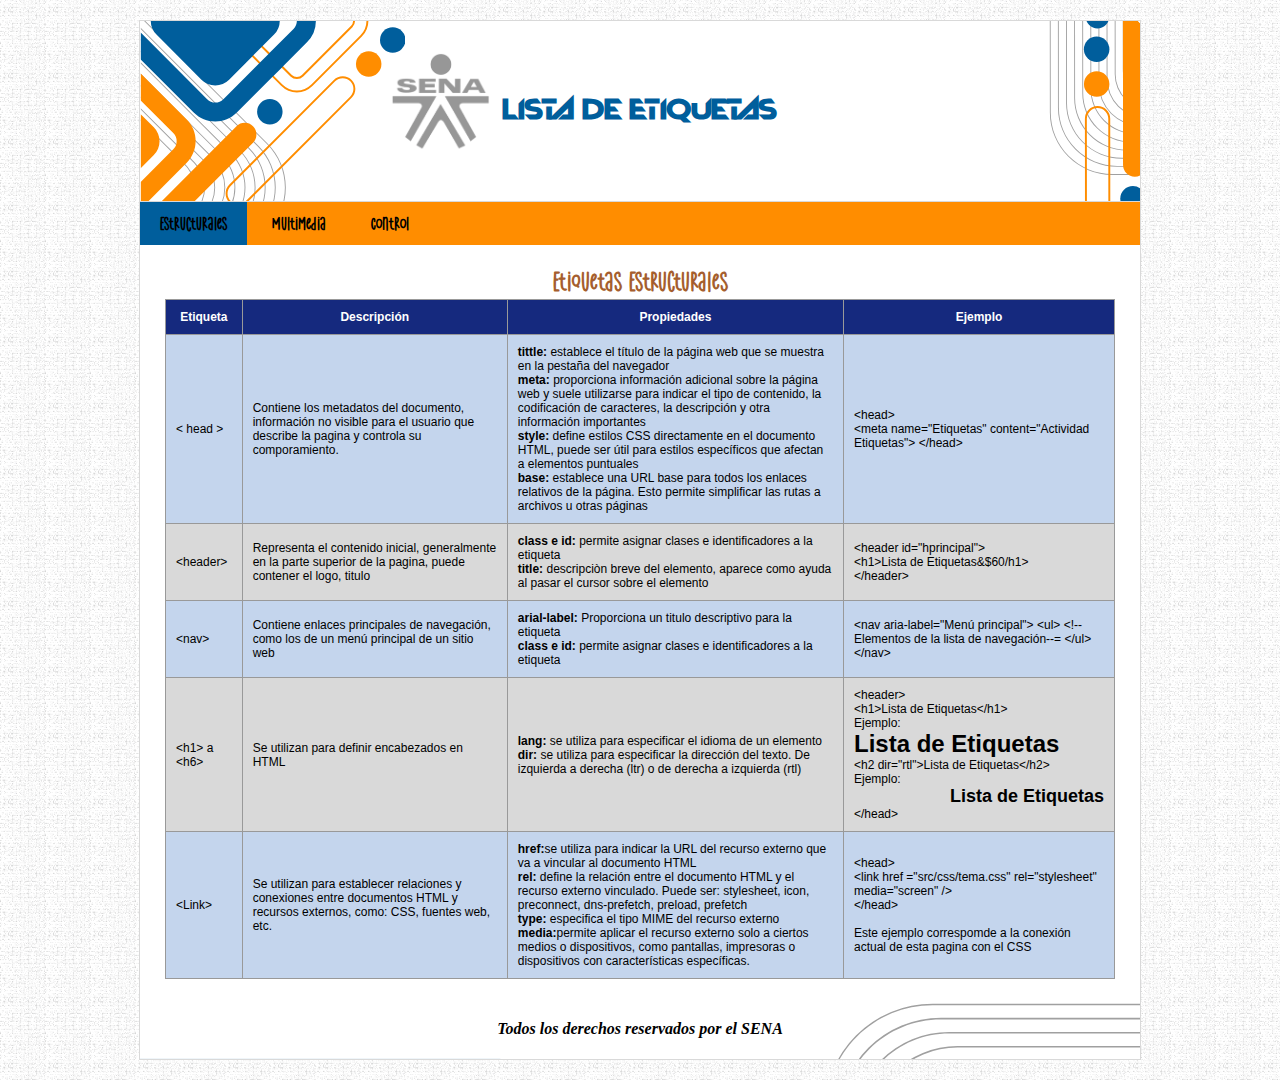
<file: Index.html>
<!DOCTYPE html>
<html lang="es">
<head>
    <meta charset="UTF-8">
    <meta name="Etiquetas" content="Actividad Etiquetas">
    <meta name="Author" content="Adriana Barrios">
    <link href ="src/css/tema.css" rel="stylesheet" media="screen" />
    <title>Lista de Etiquetas</title>
</head>
<body>
    <main>    
        <header id="hprincipal">
            <div class="logo"></div>
            <h1>Lista de Etiquetas</h1>
        </header>
        
        <nav class="menu">
            <ul>
                <li><a class="activo" href="Index.html">Estructurales</a></li>
                <li><a href="Multimedia.html">Multimedia</a></li>
                <li><a href="Control.html">Control</a></li>           
            </ul>
        </nav>
        
        <div id="contenedor_principal">
            <!--Estructura de la tabla-->
            <table>
                <caption>Etiquetas Estructurales</caption>
                <thead> <!--Encabezado de la tabla-->
                    <tr>
                        <th>Etiqueta</th><!--Columna de la tabla en la tabla-->
                        <th>Descripción</th>
                        <th>Propiedades</th>
                        <th>Ejemplo</th>
                    </tr>
                </thead>
                <tbody><!--Cuerpo de la tabla-->
                    <tr>
                        <td>&#60 head > </td>
                        <td>Contiene los metadatos del documento, información no visible para el usuario
                            que describe la pagina y controla su comporamiento. </td>
                        <td><b>tittle:</b> establece el título de la página web que se muestra en la pestaña del navegador<br>
                            <b>meta:</b> proporciona información adicional sobre la página web y suele utilizarse para indicar el tipo de contenido, la codificación de caracteres, la descripción y otra información importantes<br>
                            <b>style:</b> define estilos CSS directamente en el documento HTML, puede ser útil para estilos específicos que afectan a elementos puntuales<br>
                            <b>base:</b> establece una URL base para todos los enlaces relativos de la página. Esto permite simplificar las rutas a archivos u otras páginas<br>
                        </td>
                        <td> &#60head> <br>
                            &#60meta name="Etiquetas" content="Actividad Etiquetas">
                            &#60/head> <br> 
                        </td>
                    </tr>
                    <tr>
                        <td>&#60header> </td>
                        <td>Representa el contenido inicial, generalmente en la parte superior de la pagina,
                            puede contener el logo, titulo </td>
                        <td><b>class e id:</b> permite asignar clases e identificadores a la etiqueta<br>
                            <b>title:</b> descripciòn breve del elemento, aparece como ayuda al pasar el cursor sobre el elemento</td>
                        <td>&#60header id="hprincipal"> <br>
                            &#60h1>Lista de Etiquetas&$60/h1> <br>
                            &#60/header> 
                        </td>
                    </tr>
                    <tr>
                        <td>&#60nav> </td>
                        <td>Contiene enlaces principales de navegación, como los de un menú principal de un sitio web</td>
                        <td><b>arial-label:</b> Proporciona un titulo descriptivo para la etiqueta<br>
                            <b>class e id:</b> permite asignar clases e identificadores a la etiqueta</td>
                        <td>&#60nav aria-label="Menú principal">
                            &#60ul> &#60!-- Elementos de la lista de navegación--&#61
                            &#60/ul>
                            &#60/nav></td>
                    </tr>
                    <tr>
                        <td>&#60h1> a &#60h6></td>
                        <td>Se utilizan para definir encabezados en HTML </td>
                        <td><b>lang:</b> se utiliza para especificar el idioma de un elemento <br>
                            <b>dir:</b> se utiliza para especificar la dirección del texto. De izquierda a derecha (ltr) o de derecha a izquierda (rtl)  </td>
                        <td> &#60header> <br>
                            &#60h1>Lista de Etiquetas&#60/h1><br>
                            Ejemplo: <h1>Lista de Etiquetas</h1>
                            &#60h2 dir="rtl">Lista de Etiquetas&#60/h2><br>
                            Ejemplo: <h2 dir="rtl">Lista de Etiquetas</h2>
                            &#60/head> <br> 
                        </td>
                    </tr>
                    <tr>
                        <td>&#60Link></td>
                        <td>Se utilizan para establecer relaciones y conexiones entre documentos HTML y recursos externos, como: CSS, fuentes web, etc. </td>
                        <td><b>href:</b>se utiliza para indicar la URL del recurso externo que va a vincular al documento HTML<br>
                            <b>rel:</b> define la relación entre el documento HTML y el recurso externo vinculado. Puede ser: stylesheet, icon, preconnect, dns-prefetch, preload, prefetch <br>
                            <b>type:</b> especifica el tipo MIME del recurso externo <br>
                            <b>media:</b>permite aplicar el recurso externo solo a ciertos medios o dispositivos, como pantallas, impresoras o dispositivos con características específicas.
                        </td>
                        <td> &#60head> <br>
                            &#60link href ="src/css/tema.css" rel="stylesheet" media="screen" /> <br> 
                            &#60/head> <br><br>
                            Este ejemplo correspomde a la conexión actual de esta pagina con el CSS
                        </td>
                    </tr>
                </tbody>
            </table>
        </div>
    
        <footer id="fprincipal">
            <div class="small"> Todos los derechos reservados por el SENA</div>
        </footer>
    </main>
</body>
</html>
</file>
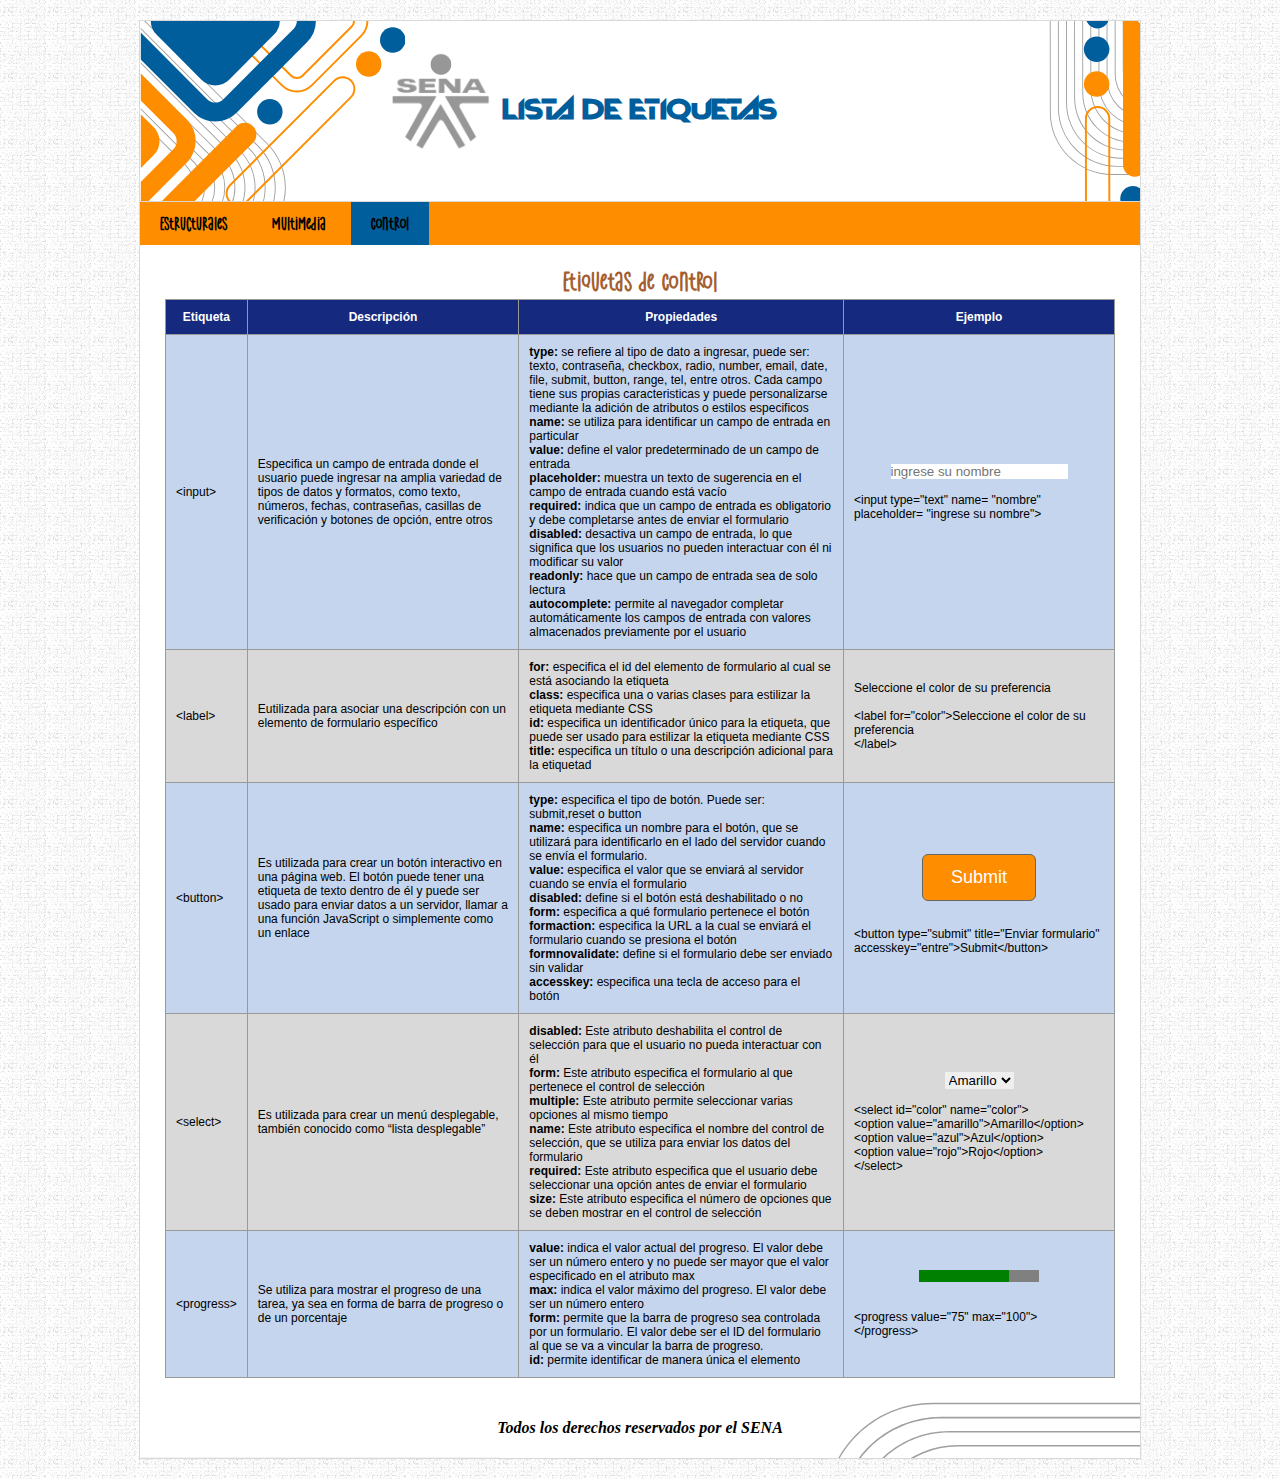
<file: Control.html>
<!DOCTYPE html>
<html lang="es">
<head>
    <meta charset="UTF-8">
    <meta name="Etiquetas" content="Actividad Etiquetas">
    <meta name="Author" content="Adriana Barrios">
    <link href ="src/css/tema.css" rel="stylesheet" media="screen" />
    <title>Lista de Etiquetas</title>
</head>
<body>
    <main>    
        <header id="hprincipal">
            <div class="logo"></div>
            <h1>Lista de Etiquetas</h1>
        </header>
        
        <nav class="menu">
            <ul>
                <li><a href="Index.html">Estructurales</a></li>
                <li><a href="Multimedia.html">Multimedia</a></li>
                <li><a class="activo" href="Control.html">Control</a></li>           
            </ul>
        </nav>
        
        <div id="contenedor_principal">
            <!--Estructura de la tabla-->
            <table>
                <caption>Etiquetas de Control</caption>
                <thead> <!--Encabezado de la tabla-->
                    <tr>
                        <th>Etiqueta</th><!--Columna de la tabla en la tabla-->
                        <th>Descripción</th>
                        <th>Propiedades</th>
                        <th>Ejemplo</th>
                    </tr>
                </thead>
                <tbody><!--Cuerpo de la tabla-->
                    <tr>
                        <td>&#60input> </td>
                        <td>Especifica un campo de entrada donde el usuario puede ingresar na amplia variedad de tipos de datos y formatos, como texto, números, fechas, contraseñas, casillas de verificación y botones de opción, entre otros</td>
                        <td>
                            <b>type:</b> se refiere al tipo de dato a ingresar, puede ser: texto, contraseña, checkbox, radio, number, email, date, file, submit, button, range, tel, entre otros. Cada campo tiene sus propias caracteristicas y puede personalizarse mediante la adición de atributos o estilos especificos<br>
                            <b>name:</b> se utiliza para identificar un campo de entrada en particular<br>
                            <b>value:</b> define el valor predeterminado de un campo de entrada<br>
                            <b>placeholder:</b> muestra un texto de sugerencia en el campo de entrada cuando está vacío<br>
                            <b>required:</b> indica que un campo de entrada es obligatorio y debe completarse antes de enviar el formulario<br>
                            <b>disabled:</b> desactiva un campo de entrada, lo que significa que los usuarios no pueden interactuar con él ni modificar su valor<br>
                            <b>readonly:</b> hace que un campo de entrada sea de solo lectura<br>
                            <b>autocomplete:</b> permite al navegador completar automáticamente los campos de entrada con valores almacenados previamente por el usuario<br>
                        </td>
                        <td><input type="text" name= "nombre" placeholder= "ingrese su nombre"> <br>
                            &#60input type="text" name= "nombre" placeholder= "ingrese su nombre"></td>
                    </tr>
                    <tr>
                        <td>&#60label> </td>
                        <td>Eutilizada para asociar una descripción con un elemento de formulario específico</td>
                        <td><b>for:</b> especifica el id del elemento de formulario al cual se está asociando la etiqueta<br>
                            <b>class: </b>especifica una o varias clases para estilizar la etiqueta mediante CSS<br>
                            <b>id: </b>especifica un identificador único para la etiqueta, que puede ser usado para estilizar la etiqueta mediante CSS <br>
                            <b>title:</b> especifica un título o una descripción adicional para la etiquetad</td>
                        <td><label for="color">Seleccione el color de su preferencia</label>
                            <br><br>&#60label for="color">Seleccione el color de su preferencia<br>&#60/label></td>
                    </tr>
                    <tr>
                        <td>&#60button> </td>
                        <td>Es utilizada para crear un botón interactivo en una página web. El botón puede tener una etiqueta de texto dentro de él y puede ser usado para enviar datos a un servidor, llamar a una función JavaScript o simplemente como un enlace</td>
                        <td>
                            <b>type:</b> especifica el tipo de botón. Puede ser: submit,reset o button <br>
                            <b>name:</b> especifica un nombre para el botón, que se utilizará para identificarlo en el lado del servidor cuando se envía el formulario. <br>
                            <b>value:</b> especifica el valor que se enviará al servidor cuando se envía el formulario <br>
                            <b>disabled:</b> define si el botón está deshabilitado o no <br>
                            <b>form:</b> especifica a qué formulario pertenece el botón <br>
                            <b>formaction:</b> especifica la URL a la cual se enviará el formulario cuando se presiona el botón <br>
                            <b>formnovalidate:</b> define si el formulario debe ser enviado sin validar<br>
                            <b>accesskey:</b> especifica una tecla de acceso para el botón <br>
                        </td>
                        <td><button type="submit" title="Enviar formulario" accesskey="entre">Submit</button>
                            <br>&#60button type="submit" title="Enviar formulario" accesskey="entre">Submit&#60/button></td>
                    </tr>
                    <tr>
                        <td>&#60select> </td>
                        <td>Es utilizada para crear un menú desplegable, también conocido como “lista desplegable”</td>
                        <td><b>disabled:</b> Este atributo deshabilita el control de selección para que el usuario no pueda interactuar con él<br>
                            <b>form: </b>Este atributo especifica el formulario al que pertenece el control de selección<br>
                            <b>multiple:</b> Este atributo permite seleccionar varias opciones al mismo tiempo<br>
                            <b>name:</b> Este atributo especifica el nombre del control de selección, que se utiliza para enviar los datos del formulario<br>
                            <b>required:</b> Este atributo especifica que el usuario debe seleccionar una opción antes de enviar el formulario<br>
                            <b>size: </b>Este atributo especifica el número de opciones que se deben mostrar en el control de selección</td>
                        <td>
                                <select id="color" name="color">
                                    <option value="amarillo">Amarillo</option>
                                    <option value="azul">Azul</option>
                                    <option value="rojo">Rojo</option>
                                </select><br>
                                &#60select id="color" name="color"><br>
                                    &#60option value="amarillo">Amarillo&#60/option><br>
                                    &#60option value="azul">Azul&#60/option><br>
                                    &#60option value="rojo">Rojo&#60/option><br>
                                &#60/select>
                            </td>
                    </tr>
                    <tr>
                        <td>&#60progress> </td>
                        <td>Se utiliza para mostrar el progreso de una tarea, ya sea en forma de barra de progreso o de un porcentaje</td>
                        <td>
                            <b>value:</b> indica el valor actual del progreso. El valor debe ser un número entero y no puede ser mayor que el valor especificado en el atributo max<br>
                            <b>max:</b> indica el valor máximo del progreso. El valor debe ser un número entero<br>
                            <b>form:</b> permite que la barra de progreso sea controlada por un formulario. El valor debe ser el ID del formulario al que se va a vincular la barra de progreso.<br>
                            <b>id:</b> permite identificar de manera única el elemento 
                        </td>
                        <td><progress value="75" max="100"></progress>
                        <br><br>&#60progress value="75" max="100"><br>&#60/progress></td>
                    </tr>
                </tbody>
            </table>
        </div>
    
        <footer id="fprincipal">
            <div class="small"> Todos los derechos reservados por el SENA</div>
        </footer>
    </main>
</body>
</html>
</file>
<file: src/css/tema.css>
@font-face{
    font-family: 'MiFuenteTitulo';
    src: url(../assets/Hunters\ K-Pop.otf) ;
}
@font-face{
    font-family: 'MiFuenteTexto';
    src: url(../assets/Fortune\ Brother.otf) ;
}
*{
    margin: 0px;
    padding: 0px;
    border:0px;
    
}
body{
    background-image: url(../assets/bg.PNG);
}
main{
    position:relative;
    border: 1px solid #d9d9d9;
    width: 1000px;
    min-height: 300px;
    margin: 20px auto;
    background-color: rgba(255, 255, 255);
    
}
header#hprincipal {
    font-family: 'MiFuenteTitulo';
    position: relative;
    width: 100%;
    height: 180px;
    border-bottom: 1px solid #d9d9d9;
    background-image: url(../assets/bgh.png);
    color: #005e9c;
    text-shadow: #3a3838;
    text-align: center;
}
header#hprincipal .logo{
    position: absolute;
    width: 100px;
    height: 100px;
    top: 30px;
    left: 250px;
    background-image: url(../assets/logo.png);
    background-size: 100%;
}
header#hprincipal h1{
    position: relative;
    top:70px;   
}
nav.menu {
    
    position: relative;
    background-color: #ff8d00;
    font-family: "MiFuenteTexto";
    font-size: 20px;
}
nav.menu ul {
    position: relative;
    width: 100%;
}
nav.menu ul li {
    position: relative;
    display: inline-block;
    vertical-align: top;
    list-style: none;
}
nav.menu ul li a {
    display: block;
    position: relative;
    text-decoration: none;
    padding: 10px 20px;
    color: #000;
    font-weight: bold;
}
nav.menu ul li a:hover, nav.menu ul li a.activo{
    background-color: #005e9c;
}
footer#fprincipal{
    display:flex;
    align-items: center;
    justify-content: center;
    width: 100%;
    height: 60px;
    text-align: center;
    font-style: italic;
    font-weight: bold;
    color: #000;
    background-image: url(../assets/bgf.png);

}

footer#fprincipal small{
    position: static;
    top: auto;
}
table,tr,td,th{
    border: 1px solid#999;
    border-collapse: collapse;
    padding: 10px;
}
table{
    position:relative;
    width: 95%;
    margin: 20px auto;
    font-family: georgia, sans-serif;
    font-size: 12px;
    
}
table thead{
background-color: #15297e;
color: #fff;
}
table tbody tr:nth-child(odd){ /* filas impares */
    background-color: #bfd1ebea;
}
table tbody tr:nth-child(even){ /* filas pares */
    background-color: #d9d9d9;
}
table caption{
    font-family: "MiFuenteTexto";
    font-size: 30px;
    font-weight: bold;
    color:#a55e2e;
}
table td img {
    display: block;
    margin: 0 auto;
}
table th:last-child,
table td:last-child {
    width: 250px; 
}
table td audio {
    display: block;
    width: 70%;
    height: 35px;
    margin: 0 auto; 
    background-color: #333;
    color: #fff;
    padding: 5px;
    border-radius: 5px;
}
table td img,
table td object, table td video, table td iframe, input, select, progress {
    display: block;
    margin: 0 auto;
}
table td button {
    display: block;          
    margin: 12px auto;       
    padding: 12px 28px;      
    font-size: 18px;         
    border-radius: 6px;     
    border: 1px solid #666;  
    background-color: #ff8d00;
    color: #fff;             
    cursor: pointer;
}
</file>
